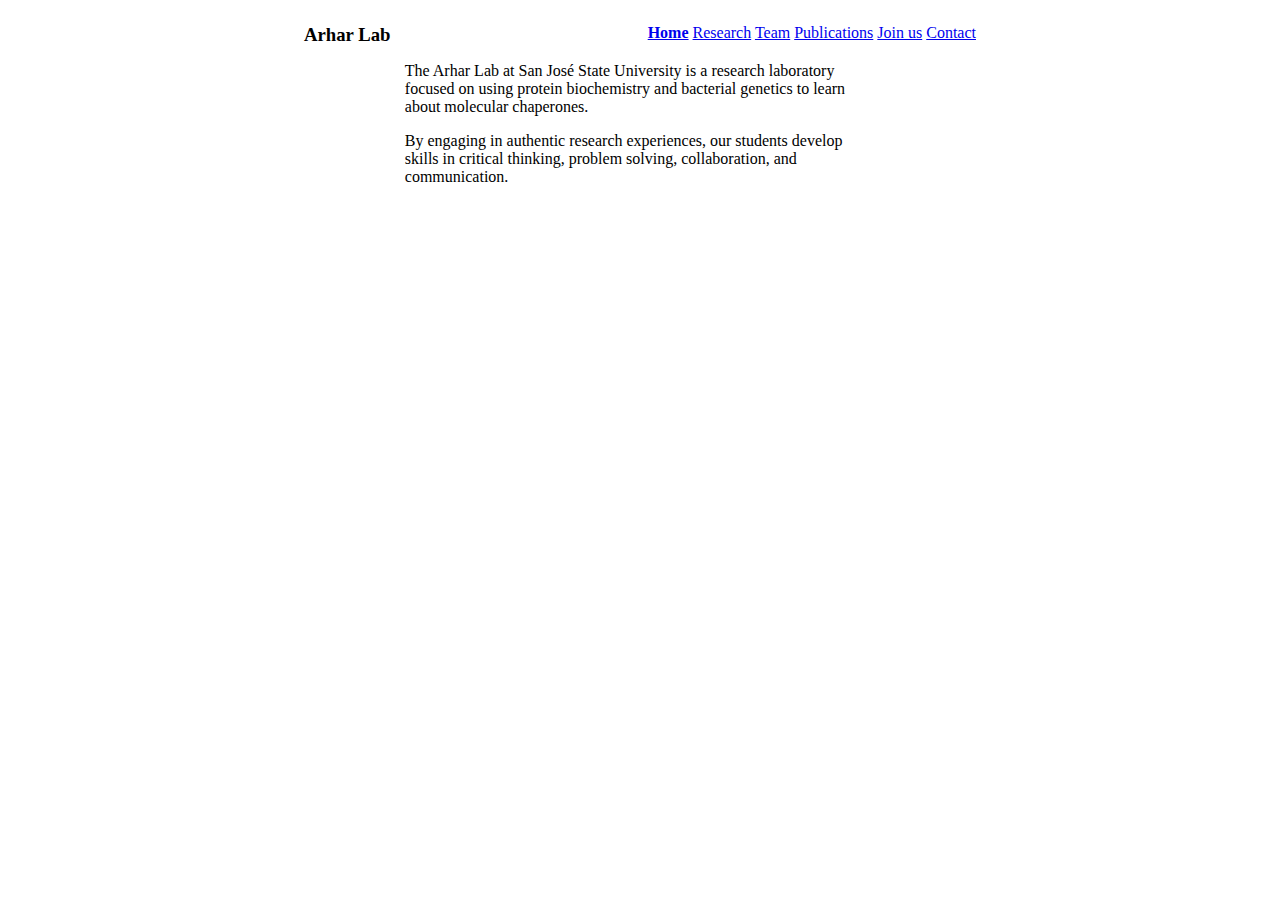
<file: index.html>
<!DOCTYPE html>
<html lang=en>
<meta charset=utf-8>
<meta name=viewport content="width=device-width, initial-scale=1">
<title>Arhar Lab</title>
<link href="style.css" rel=stylesheet>

<header>
  <h3>Arhar Lab</h3>
  <div></div>
  <nav>
    <a class=active href="index.html">Home</a>
    <a href="research.html">Research</a>
    <a href="team.html">Team</a>
    <a href="publications.html">Publications</a>
    <a href="join.html">Join us</a>
    <a href="contact.html">Contact</a>
  </nav>
</header>

<main>
  <p>The Arhar Lab at San José State University is a research laboratory
  focused on using protein biochemistry and bacterial genetics to learn about
  molecular chaperones.</p>

  <p>By engaging in authentic research experiences, our students develop skills
  in critical thinking, problem solving, collaboration, and communication.</p>
</main>
</file>
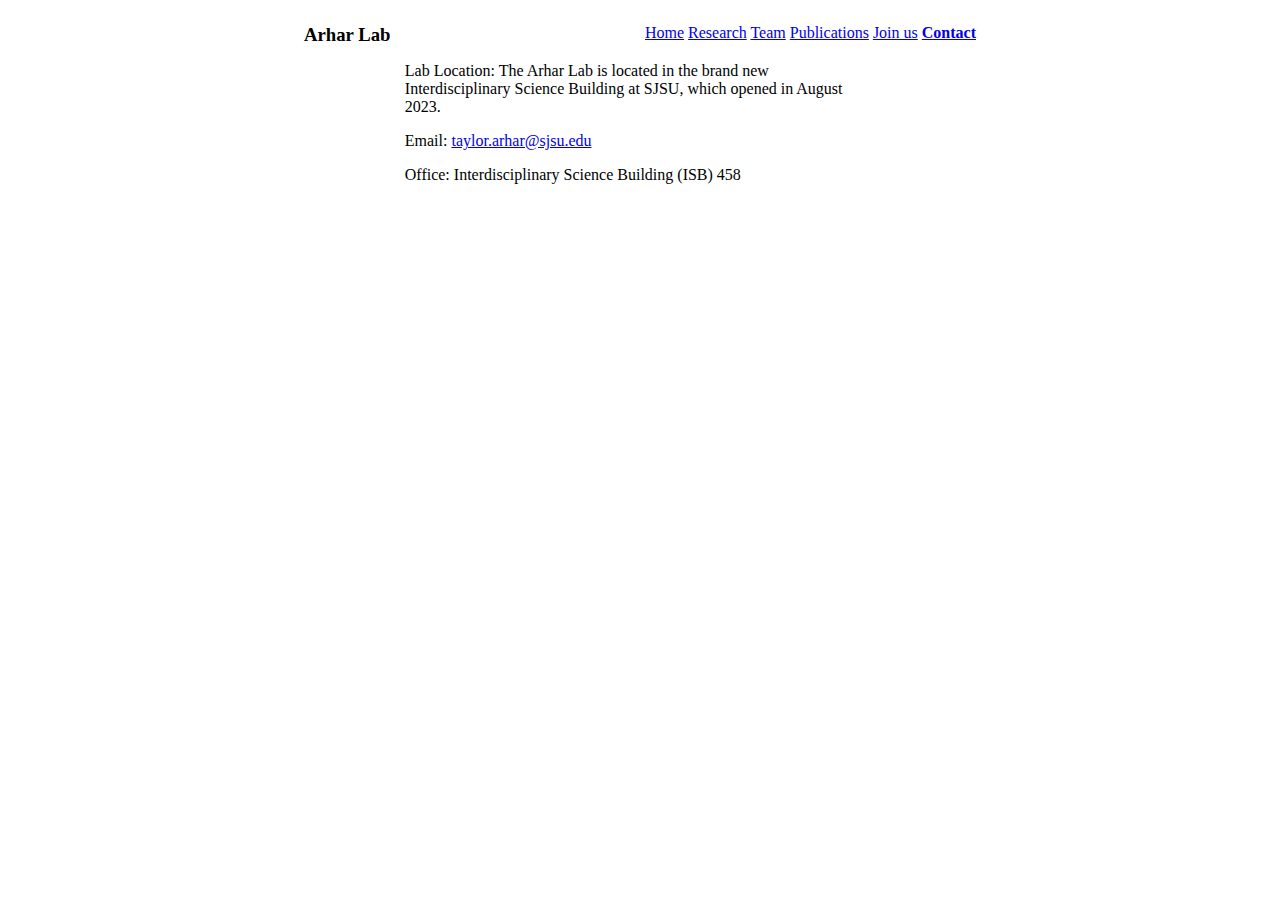
<file: contact.html>
<!DOCTYPE html>
<html lang=en>
<meta charset=utf-8>
<meta name=viewport content="width=device-width, initial-scale=1">
<title>Arhar Lab</title>
<link href="style.css" rel=stylesheet>

<header>
  <h3>Arhar Lab</h3>
  <div></div>
  <nav>
    <a href="index.html">Home</a>
    <a href="research.html">Research</a>
    <a href="team.html">Team</a>
    <a href="publications.html">Publications</a>
    <a href="join.html">Join us</a>
    <a class=active href="contact.html">Contact</a>
  </nav>
</header>

<main>
  <p>Lab Location: The Arhar Lab is located in the brand new 
  Interdisciplinary Science Building at SJSU, which opened in August 2023.</p>
  <p>Email: <a href="mailto:taylor.arhar@sjsu.edu">taylor.arhar@sjsu.edu</a></p>
  <p>Office: Interdisciplinary Science Building (ISB) 458</p>
</main>
</file>
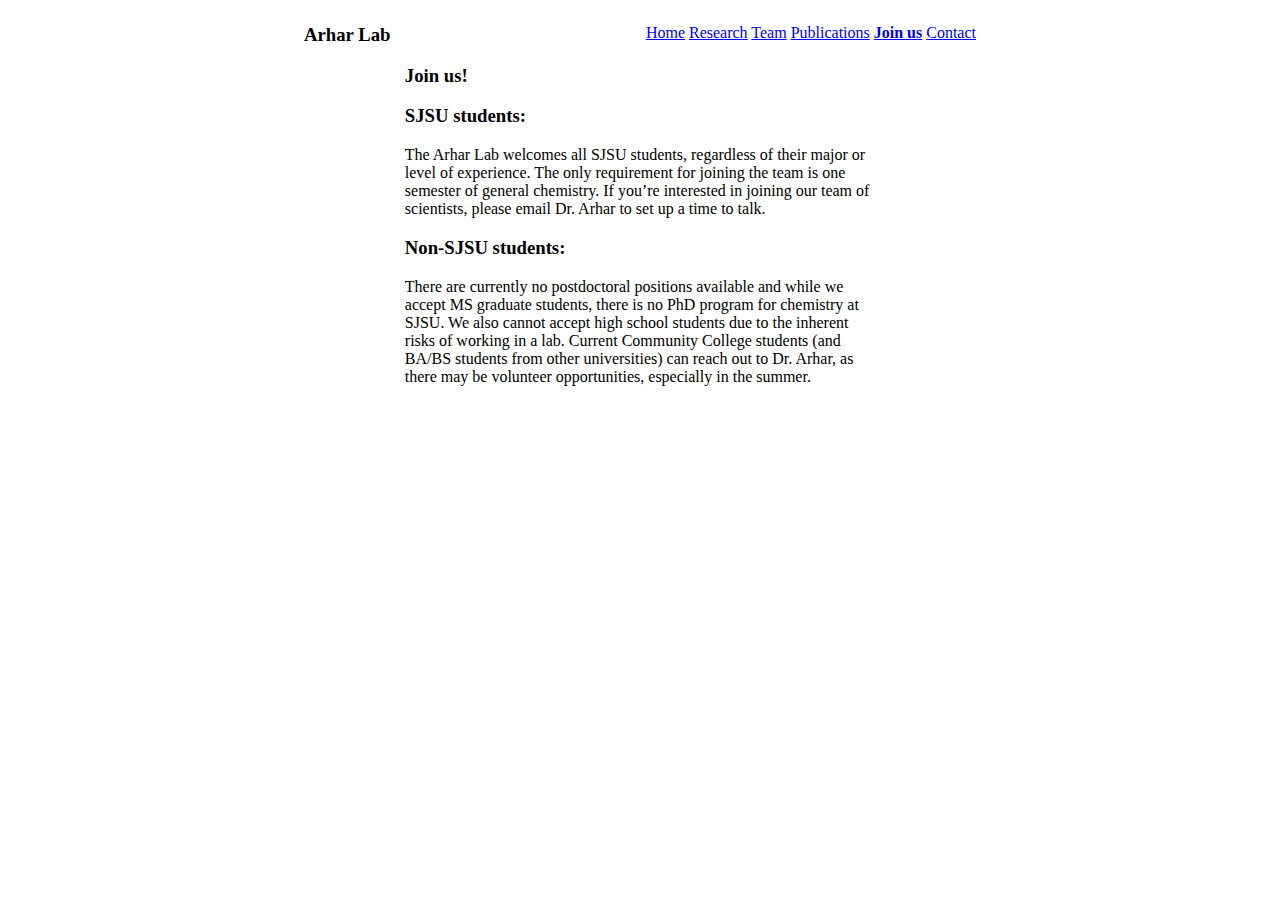
<file: join.html>
<!DOCTYPE html>
<html lang=en>
<meta charset=utf-8>
<meta name=viewport content="width=device-width, initial-scale=1">
<title>Arhar Lab</title>
<link href="style.css" rel=stylesheet>

<header>
  <h3>Arhar Lab</h3>
  <div></div>
  <nav>
    <a href="index.html">Home</a>
    <a href="research.html">Research</a>
    <a href="team.html">Team</a>
    <a href="publications.html">Publications</a>
    <a class=active href="join.html">Join us</a>
    <a href="contact.html">Contact</a>
  </nav>
</header>

<main>
  <h3>Join us!</h3>

  <h3>SJSU students:</h3>
  <p>The Arhar Lab welcomes all SJSU students, regardless of their major or
  level of experience. The only requirement for joining the team is one
  semester of general chemistry. If you’re interested in joining our team of
  scientists, please email Dr. Arhar to set up a time to talk.</p>

  <h3>Non-SJSU students:</h3>
  <p>There are currently no postdoctoral positions available and while we accept 
  MS graduate students, there is no PhD program for chemistry at SJSU. We also 
  cannot accept high school students due to the inherent risks of working in a 
  lab. Current Community College students (and BA/BS students from other
  universities) can reach out to Dr. Arhar, as there may be volunteer
  opportunities, especially in the summer.</p>
</main>
</file>
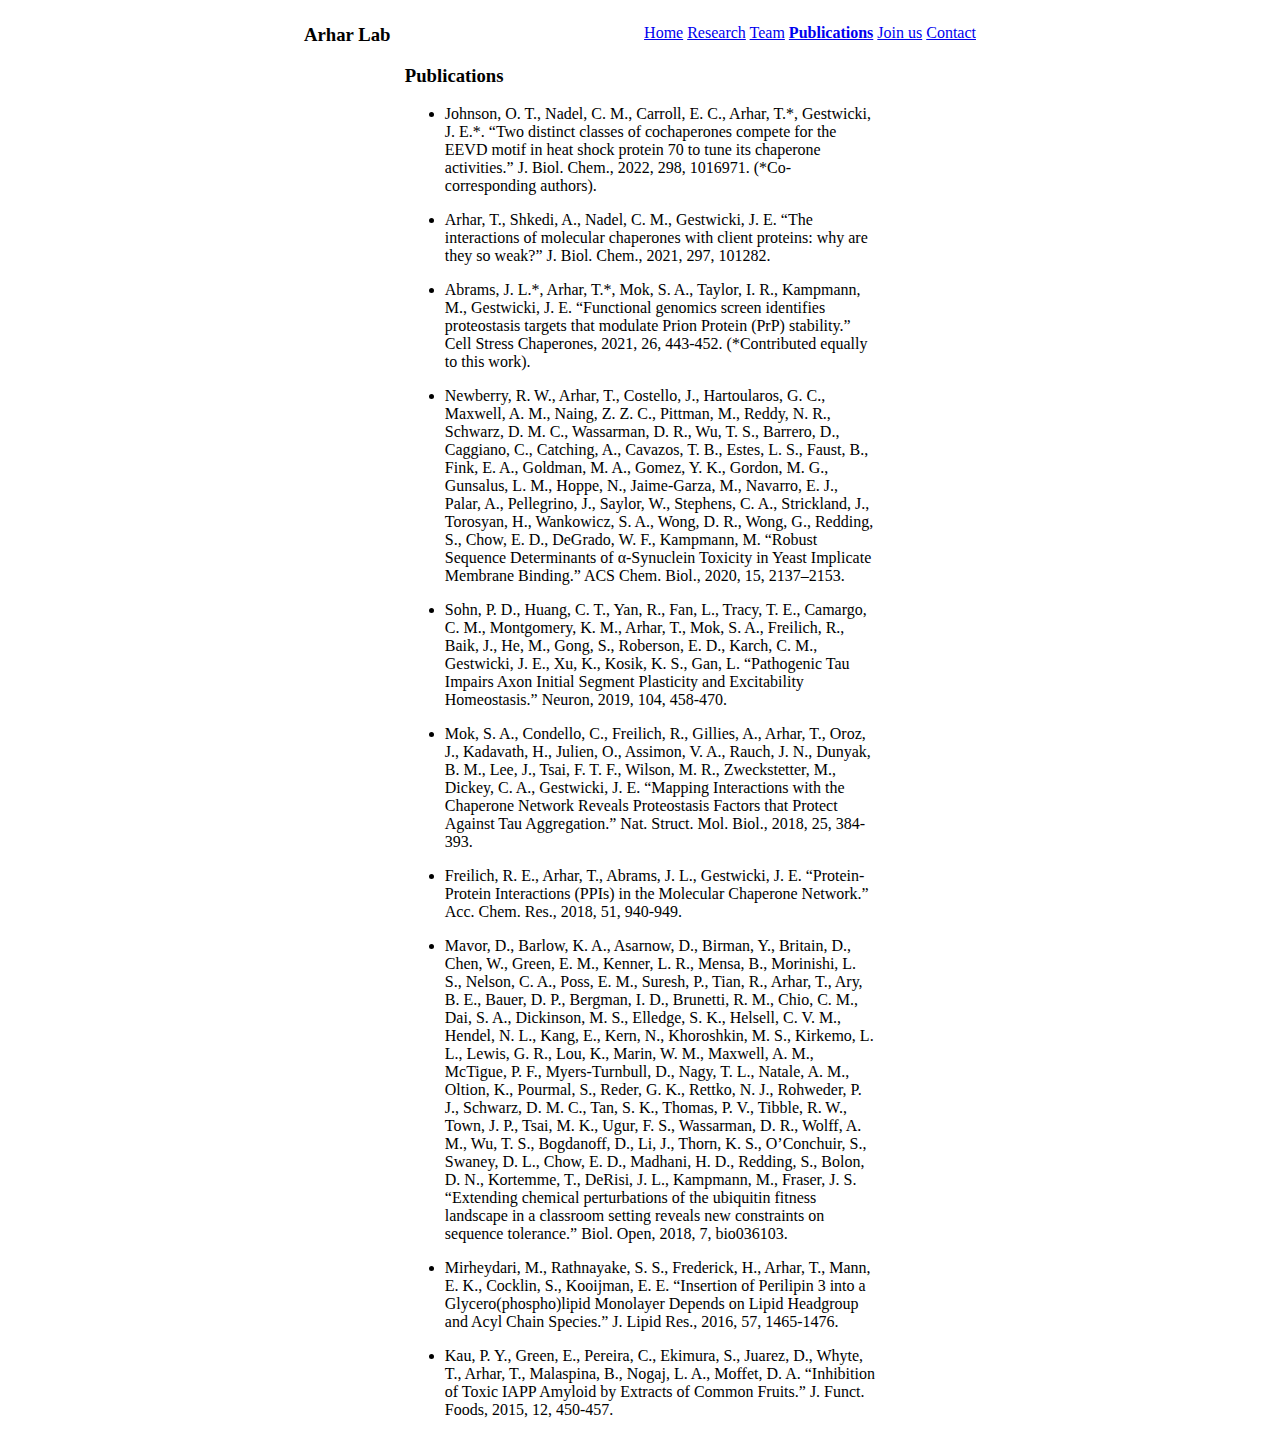
<file: publications.html>
<!DOCTYPE html>
<html lang=en>
<meta charset=utf-8>
<meta name=viewport content="width=device-width, initial-scale=1">
<title>Arhar Lab</title>
<link href="style.css" rel=stylesheet>

<header>
  <h3>Arhar Lab</h3>
  <div></div>
  <nav>
    <a href="index.html">Home</a>
    <a href="research.html">Research</a>
    <a href="team.html">Team</a>
    <a class=active href="publications.html">Publications</a>
    <a href="join.html">Join us</a>
    <a href="contact.html">Contact</a>
  </nav>
</header>

<main>
  <h3>Publications</h3>

  <ul>
    <li><p>Johnson, O. T., Nadel, C. M., Carroll, E. C., Arhar, T.*, Gestwicki, J. E.*. “Two distinct classes of cochaperones compete for the EEVD motif in heat shock protein 70 to tune its chaperone activities.” J. Biol. Chem., 2022, 298, 1016971. (*Co-corresponding authors).</p></li>
    <li><p>Arhar, T., Shkedi, A., Nadel, C. M., Gestwicki, J. E. “The interactions of molecular chaperones with client proteins: why are they so weak?” J. Biol. Chem., 2021, 297, 101282.</p></li>
    <li><p>Abrams, J. L.*, Arhar, T.*, Mok, S. A., Taylor, I. R., Kampmann, M., Gestwicki, J. E. “Functional genomics screen identifies proteostasis targets that modulate Prion Protein (PrP) stability.” Cell Stress Chaperones, 2021, 26, 443-452. (*Contributed equally to this work).</p></li>
    <li><p>Newberry, R. W., Arhar, T., Costello, J., Hartoularos, G. C., Maxwell, A. M., Naing, Z. Z. C., Pittman, M., Reddy, N. R., Schwarz, D. M. C., Wassarman, D. R., Wu, T. S., Barrero, D., Caggiano, C., Catching, A., Cavazos, T. B., Estes, L. S., Faust, B., Fink, E. A., Goldman, M. A., Gomez, Y. K., Gordon, M. G., Gunsalus, L. M., Hoppe, N., Jaime-Garza, M., Navarro, E. J., Palar, A., Pellegrino, J., Saylor, W., Stephens, C. A., Strickland, J., Torosyan, H., Wankowicz, S. A., Wong, D. R., Wong, G., Redding, S., Chow, E. D., DeGrado, W. F., Kampmann, M. “Robust Sequence Determinants of α-Synuclein Toxicity in Yeast Implicate Membrane Binding.” ACS Chem. Biol., 2020, 15, 2137–2153.</p></li>
    <li><p>Sohn, P. D., Huang, C. T., Yan, R., Fan, L., Tracy, T. E., Camargo, C. M., Montgomery, K. M., Arhar, T., Mok, S. A., Freilich, R., Baik, J., He, M., Gong, S., Roberson, E. D., Karch, C. M., Gestwicki, J. E., Xu, K., Kosik, K. S., Gan, L. “Pathogenic Tau Impairs Axon Initial Segment Plasticity and Excitability Homeostasis.” Neuron, 2019, 104, 458-470.</p></li>
    <li><p>Mok, S. A., Condello, C., Freilich, R., Gillies, A., Arhar, T., Oroz, J., Kadavath, H., Julien, O., Assimon, V. A., Rauch, J. N., Dunyak, B. M., Lee, J., Tsai, F. T. F., Wilson, M. R., Zweckstetter, M., Dickey, C. A., Gestwicki, J. E. “Mapping Interactions with the Chaperone Network Reveals Proteostasis Factors that Protect Against Tau Aggregation.” Nat. Struct. Mol. Biol., 2018, 25, 384-393.</p></li>
    <li><p>Freilich, R. E., Arhar, T., Abrams, J. L., Gestwicki, J. E. “Protein-Protein Interactions (PPIs) in the Molecular Chaperone Network.” Acc. Chem. Res., 2018, 51, 940-949.</p></li>
    <li><p>Mavor, D., Barlow, K. A., Asarnow, D., Birman, Y., Britain, D., Chen, W., Green, E. M., Kenner, L. R., Mensa, B., Morinishi, L. S., Nelson, C. A., Poss, E. M., Suresh, P., Tian, R., Arhar, T., Ary, B. E., Bauer, D. P., Bergman, I. D., Brunetti, R. M., Chio, C. M., Dai, S. A., Dickinson, M. S., Elledge, S. K., Helsell, C. V. M., Hendel, N. L., Kang, E., Kern, N., Khoroshkin, M. S., Kirkemo, L. L., Lewis, G. R., Lou, K., Marin, W. M., Maxwell, A. M., McTigue, P. F., Myers-Turnbull, D., Nagy, T. L., Natale, A. M., Oltion, K., Pourmal, S., Reder, G. K., Rettko, N. J., Rohweder, P. J., Schwarz, D. M. C., Tan, S. K., Thomas, P. V., Tibble, R. W., Town, J. P., Tsai, M. K., Ugur, F. S., Wassarman, D. R., Wolff, A. M., Wu, T. S., Bogdanoff, D., Li, J., Thorn, K. S., O’Conchuir, S., Swaney, D. L., Chow, E. D., Madhani, H. D., Redding, S., Bolon, D. N., Kortemme, T., DeRisi, J. L., Kampmann, M., Fraser, J. S. “Extending chemical perturbations of the ubiquitin fitness landscape in a classroom setting reveals new constraints on sequence tolerance.” Biol. Open, 2018, 7, bio036103.</p></li>
    <li><p>Mirheydari, M., Rathnayake, S. S., Frederick, H., Arhar, T., Mann, E. K., Cocklin, S., Kooijman, E. E. “Insertion of Perilipin 3 into a Glycero(phospho)lipid Monolayer Depends on Lipid Headgroup and Acyl Chain Species.” J. Lipid Res., 2016, 57, 1465-1476.</p></li>
    <li><p>Kau, P. Y., Green, E., Pereira, C., Ekimura, S., Juarez, D., Whyte, T., Arhar, T., Malaspina, B., Nogaj, L. A., Moffet, D. A. “Inhibition of Toxic IAPP Amyloid by Extracts of Common Fruits.” J. Funct. Foods, 2015, 12, 450-457.</p></li>
  </ul>
</main>
</file>
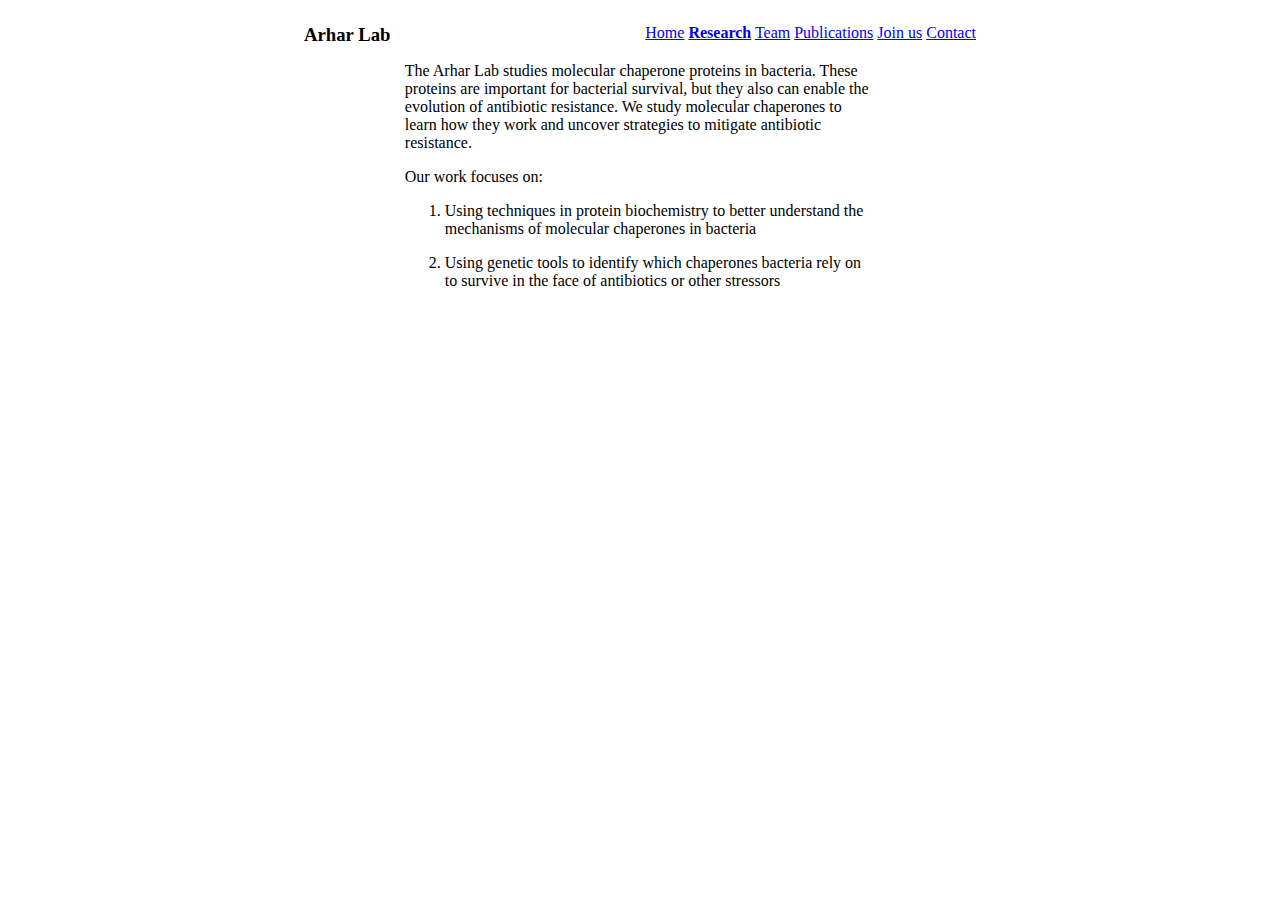
<file: research.html>
<!DOCTYPE html>
<html lang=en>
<meta charset=utf-8>
<meta name=viewport content="width=device-width, initial-scale=1">
<title>Arhar Lab</title>
<link href="style.css" rel=stylesheet>

<header>
  <h3>Arhar Lab</h3>
  <div></div>
  <nav>
    <a href="index.html">Home</a>
    <a class=active href="research.html">Research</a>
    <a href="team.html">Team</a>
    <a href="publications.html">Publications</a>
    <a href="join.html">Join us</a>
    <a href="contact.html">Contact</a>
  </nav>
</header>

<main>
  <p>The Arhar Lab studies molecular chaperone proteins in bacteria. These
  proteins are important for bacterial survival, but they also can enable the
  evolution of antibiotic resistance. We study molecular chaperones to learn
  how they work and uncover strategies to mitigate antibiotic resistance.</p>

  <p>Our work focuses on:</p>
  
  <ol>
    <li><p>Using techniques in protein biochemistry to better understand the
    mechanisms of molecular chaperones in bacteria</p></li>

    <li><p>Using genetic tools to identify which chaperones bacteria rely on to
    survive in the face of antibiotics or other stressors</p></li>
  </ol>
</main>
</file>
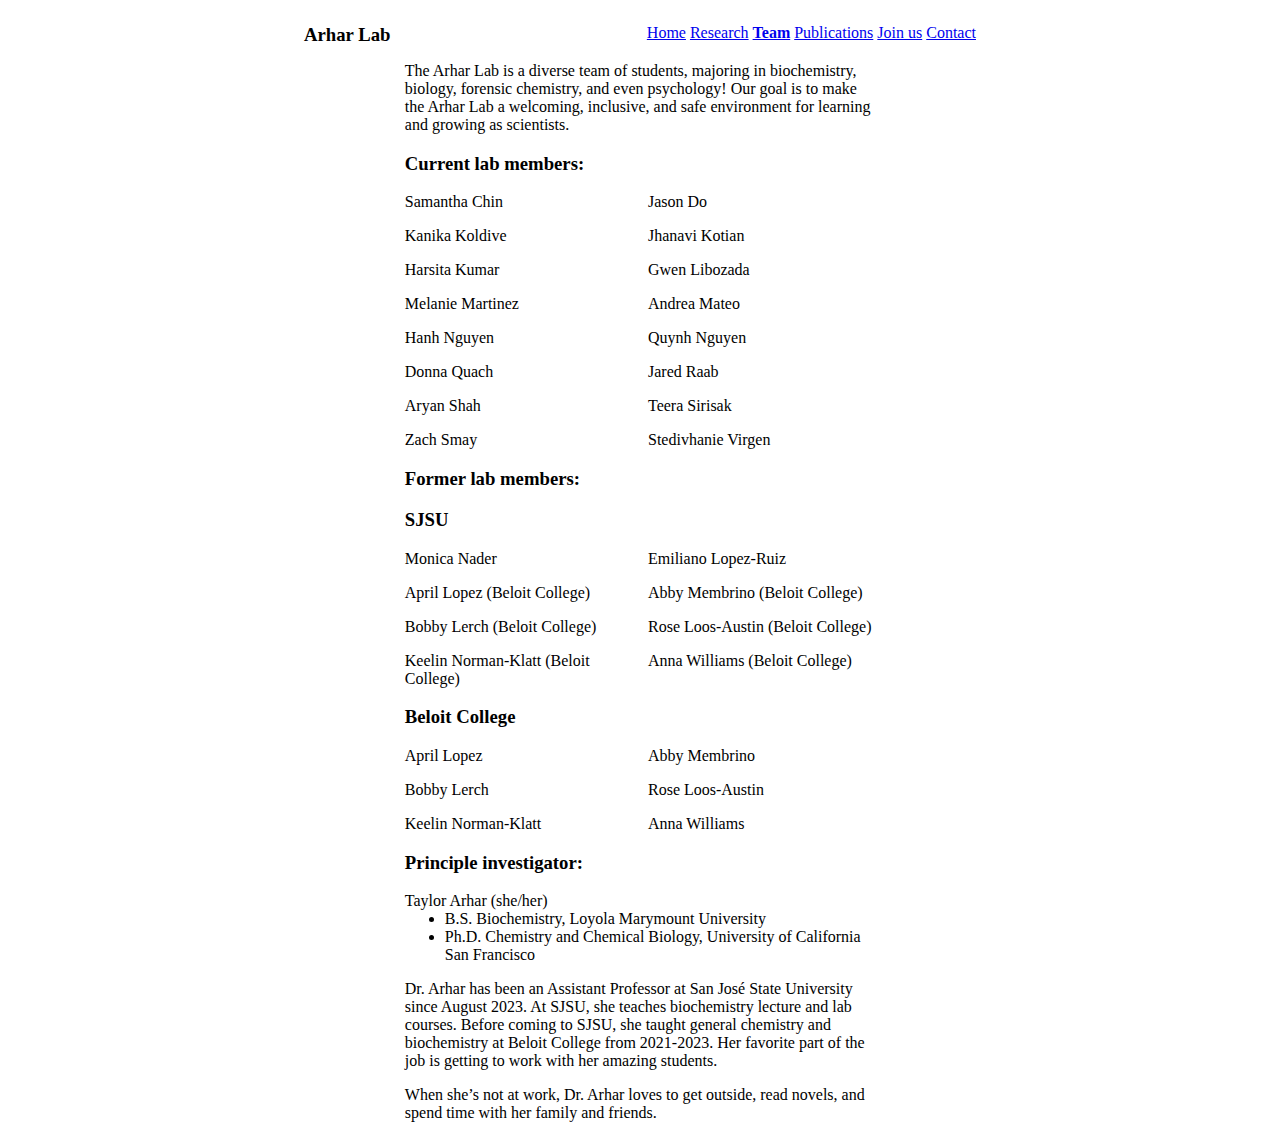
<file: team.html>
<!DOCTYPE html>
<html lang=en>
<meta charset=utf-8>
<meta name=viewport content="width=device-width, initial-scale=1">
<title>Arhar Lab</title>
<link href="style.css" rel=stylesheet>

<header>
  <h3>Arhar Lab</h3>
  <div></div>
  <nav>
    <a href="index.html">Home</a>
    <a href="research.html">Research</a>
    <a class=active href="team.html">Team</a>
    <a href="publications.html">Publications</a>
    <a href="join.html">Join us</a>
    <a href="contact.html">Contact</a>
  </nav>
</header>

<main>
  <p>The Arhar Lab is a diverse team of students, majoring in biochemistry,
  biology, forensic chemistry, and even psychology! Our goal is to make the
  Arhar Lab a welcoming, inclusive, and safe environment for learning and
  growing as scientists.</p>

  <h3>Current lab members:</h3>
  <div class=columns>
    <div>Samantha Chin</div>
    <div>Jason Do</div>
    <div>Kanika Koldive</div>
    <div>Jhanavi Kotian</div>
    <div>Harsita Kumar</div>
    <div>Gwen Libozada</div>
    <div>Melanie Martinez</div>
    <div>Andrea Mateo</div>
    <div>Hanh Nguyen</div>
    <div>Quynh Nguyen</div>
    <div>Donna Quach</div>
    <div>Jared Raab</div>
    <div>Aryan Shah</div>
    <div>Teera Sirisak</div>
    <div>Zach Smay</div>
    <div>Stedivhanie Virgen</div>
  </div>

  <h3>Former lab members:</h3>
  <h3>SJSU</h3>
  <div class=columns>
    <div>Monica Nader</div>
    <div>Emiliano Lopez-Ruiz</div>
    <div>April Lopez (Beloit College)</div>
    <div>Abby Membrino (Beloit College)</div>
    <div>Bobby Lerch (Beloit College)</div>
    <div>Rose Loos-Austin (Beloit College)</div>
    <div>Keelin Norman-Klatt (Beloit College)</div>
    <div>Anna Williams (Beloit College)</div>
  </div>
<h3>Beloit College</h3>
  <div class=columns>
    <div>April Lopez</div>
    <div>Abby Membrino</div>
    <div>Bobby Lerch</div>
    <div>Rose Loos-Austin</div>
    <div>Keelin Norman-Klatt</div>
    <div>Anna Williams</div>
  </div>
  
  <h3>Principle investigator:</h3>
  <p style="margin-bottom:0">Taylor Arhar (she/her)</p>
  <ul style="margin-top:0">
    <li>B.S. Biochemistry, Loyola Marymount University</li>
    <li>Ph.D. Chemistry and Chemical Biology, University of California San
    Francisco</li>
  </ul>

  <p>Dr. Arhar has been an Assistant Professor at San José State University
  since August 2023. At SJSU, she teaches biochemistry lecture and lab courses.
  Before coming to SJSU, she taught general chemistry and biochemistry at
  Beloit College from 2021-2023. Her favorite part of the job is getting to
  work with her amazing students.</p>

  <p>When she’s not at work, Dr. Arhar loves to get outside, read novels, and
  spend time with her family and friends.</p>
</main>
</file>
<file: style.css>
:root {
  --width: 42em;
}

header {
  max-width: var(--width);
  width: 100%;
  display: grid;
  grid-template-columns: auto 1fr auto;
  margin-left: auto;
  margin-right: auto;
  padding-top: 16px;
}

header h3 {
  margin-top: auto;
  margin-bottom: auto;
}

main {
  max-width: calc(0.7 * var(--width));
  width: 100%;
  margin-left: auto;
  margin-right: auto;
}

a.active {
  font-weight: bold;
}

.columns {
  display: grid;
  grid-template-columns: repeat(auto-fit, minmax(200px, 1fr));
  grid-gap: 1em;
}
</file>
